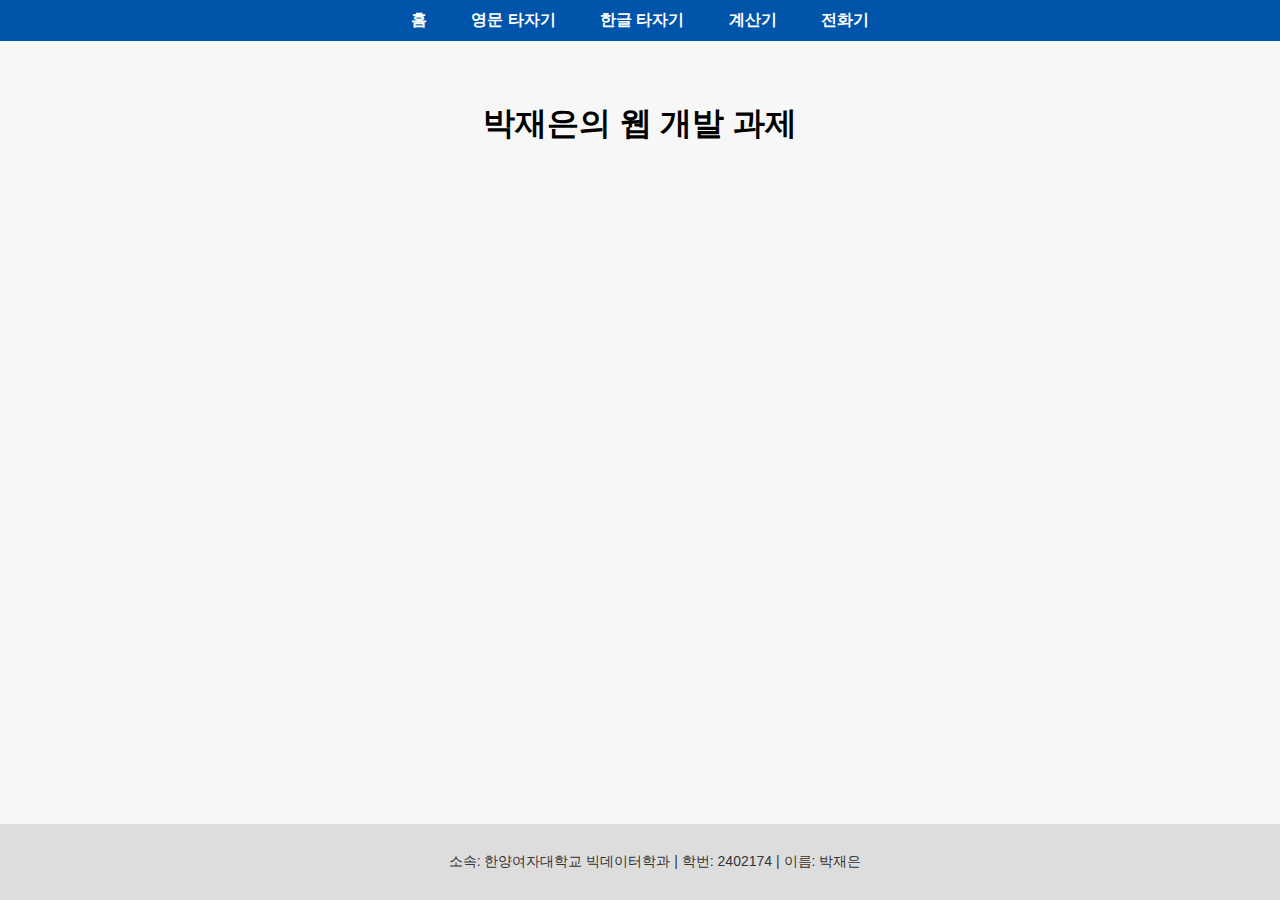
<file: index.html>
<!DOCTYPE html>
<html lang="ko">
<head>
  <meta charset="UTF-8">
  <title>박재은의 웹사이트</title>
  <link rel="stylesheet" href="style.css"> <!-- CSS 연결 -->
</head>
<body>

  <!-- ✅ GNB 메뉴 -->
  <nav class="gnb">
    <ul>
      <li><a href="index.html">홈</a></li>
      <li><a href="english-typing.html">영문 타자기</a></li>
      <li><a href="korean-typing.html">한글 타자기</a></li>
      <li><a href="calculator.html">계산기</a></li>
      <li><a href="phone.html">전화기</a></li>
    </ul>
  </nav>

  <!-- 본문 -->
  <div class="content">
    <h1>박재은의 웹 개발 과제</h1>
    <p>  </p>
  </div>

  <!-- ✅ Footer -->
  <footer>
    <p>소속: 한양여자대학교 빅데이터학과 | 학번: 2402174 | 이름: 박재은</p>
  </footer>

</body>
</html>
</file>
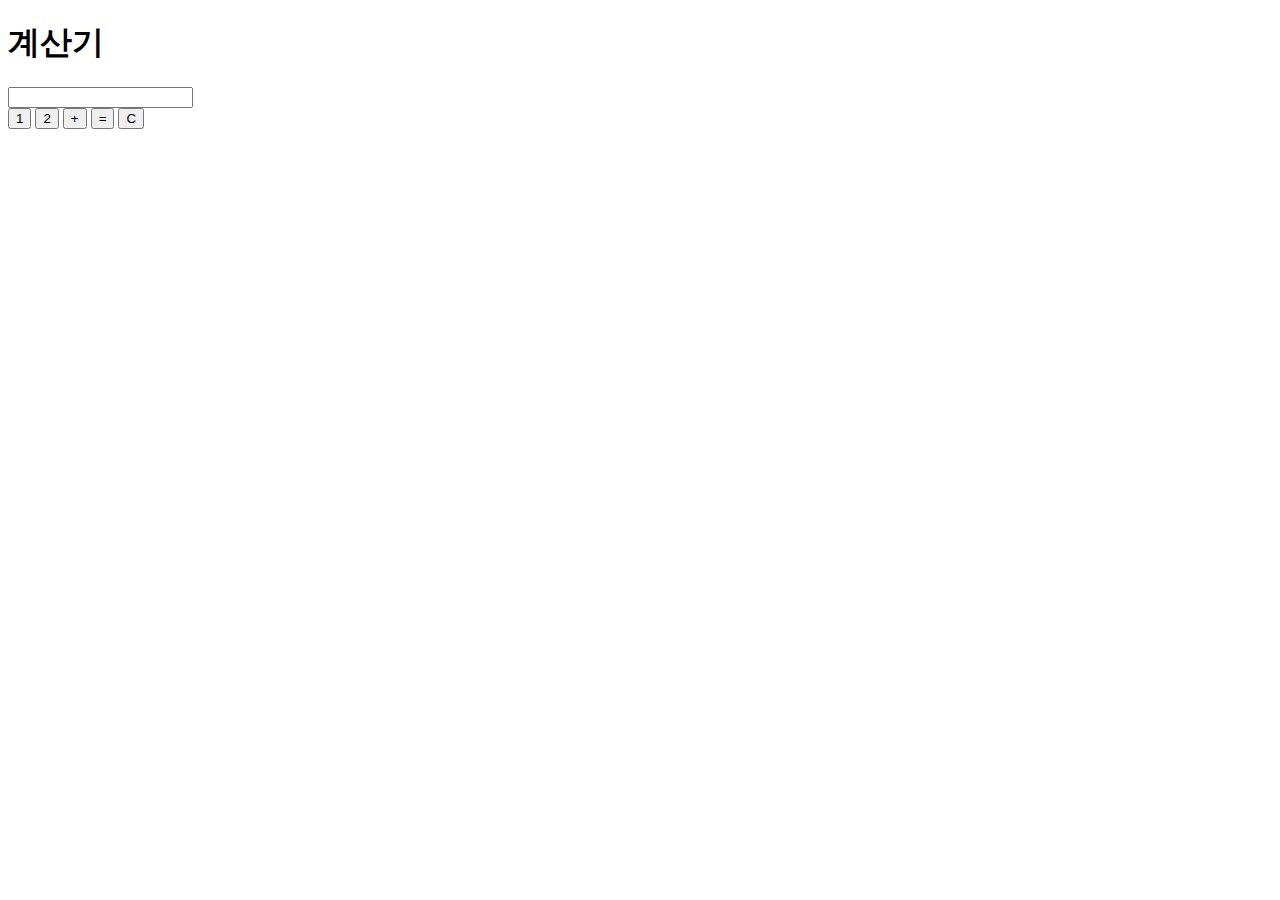
<file: calculator.html>
<!DOCTYPE html>
<html lang="ko">
<head>
  <meta charset="UTF-8">
  <title>계산기</title>
  <script>
    function calculate() {
      const result = eval(document.getElementById('display').value);
      document.getElementById('display').value = result;
    }
    function addChar(char) {
      document.getElementById('display').value += char;
    }
    function clearDisplay() {
      document.getElementById('display').value = '';
    }
  </script>
</head>
<body>
  <h1> 계산기</h1>
  <input type="text" id="display" readonly><br>
  <button onclick="addChar('1')">1</button>
  <button onclick="addChar('2')">2</button>
  <button onclick="addChar('+')">+</button>
  <button onclick="calculate()">=</button>
  <button onclick="clearDisplay()">C</button>
</body>
</html>
</file>
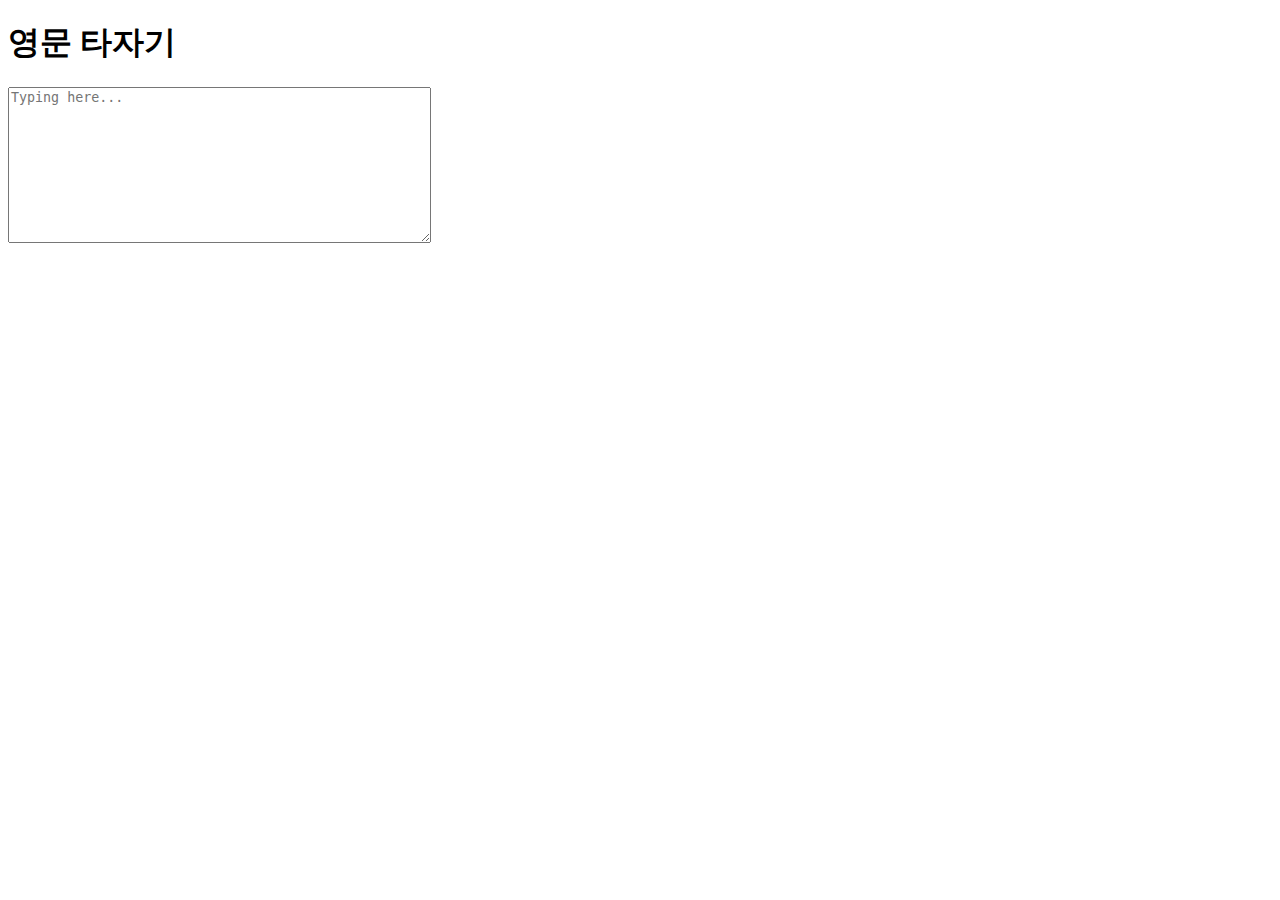
<file: english-typing.html>
<!DOCTYPE html>
<html lang="ko">
<head>
  <meta charset="UTF-8">
  <title>영문 타자기</title>
</head>
<body>
  <h1>영문 타자기</h1>
  <textarea rows="10" cols="50" placeholder="Typing here..."></textarea>
</body>
</html>
</file>
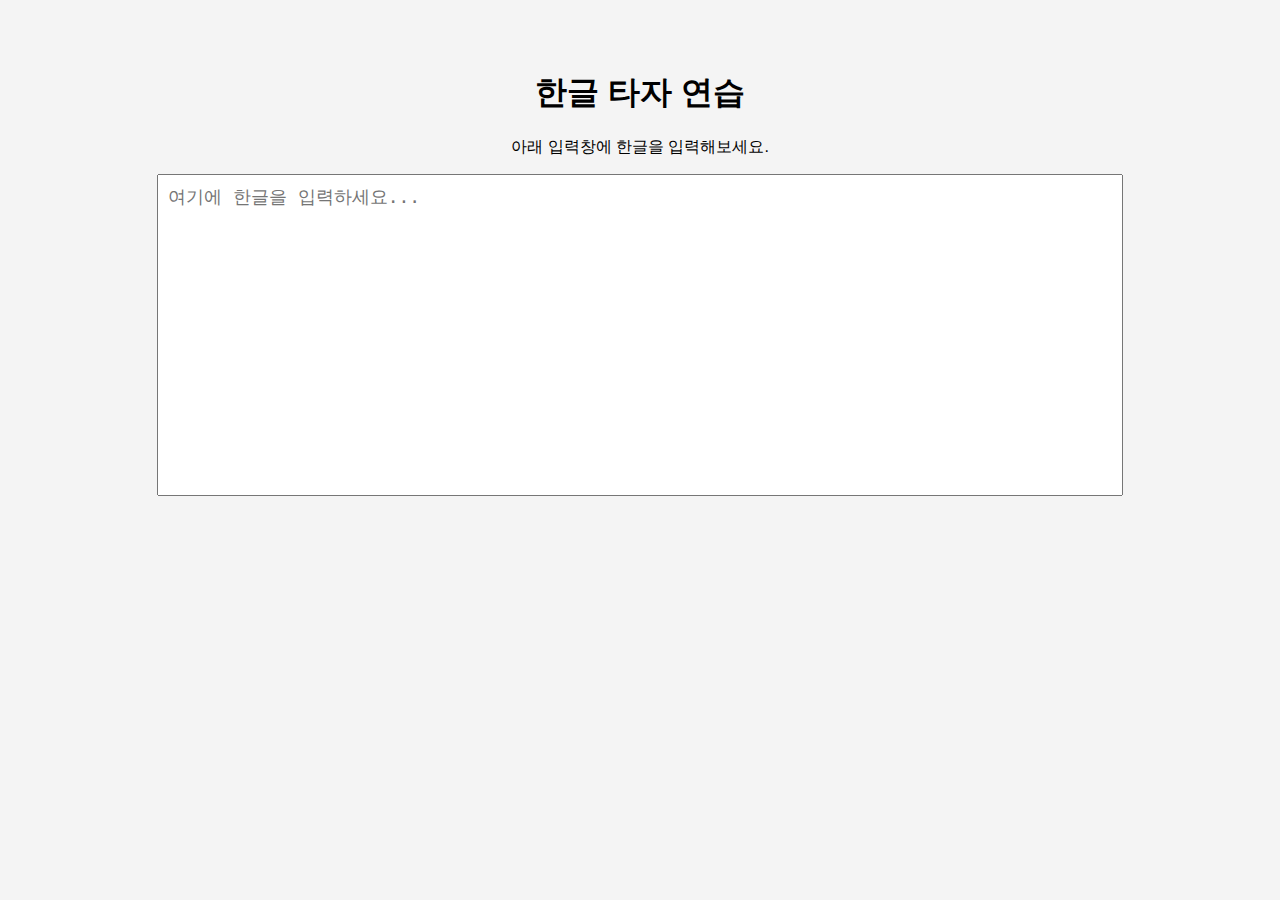
<file: korean-typing.html>
<!DOCTYPE html>
<html lang="ko">
<head>
  <meta charset="UTF-8">
  <title>한글 타자기</title>
  <link rel="stylesheet" href="style.css">
  <style>
    body {
      font-family: '맑은 고딕', sans-serif;
      background-color: #f4f4f4;
      text-align: center;
      padding: 50px;
    }
    textarea {
      width: 80%;
      height: 300px;
      font-size: 18px;
      padding: 10px;
      resize: none;
    }
  </style>
</head>
<body>
  <h1>한글 타자 연습</h1>
  <p>아래 입력창에 한글을 입력해보세요.</p>
  <textarea placeholder="여기에 한글을 입력하세요..."></textarea>
</body>
</html>
</file>
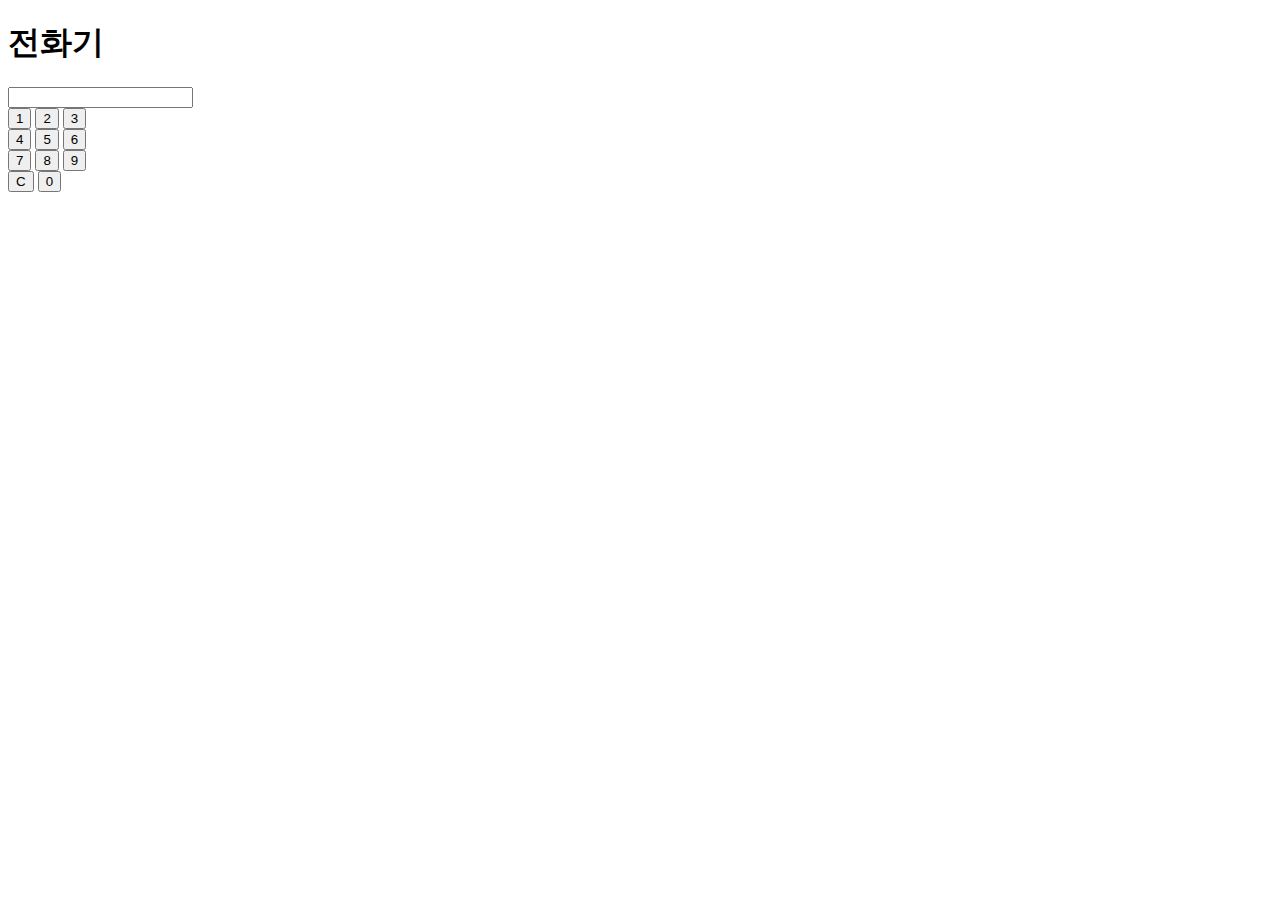
<file: phone.html>
<!DOCTYPE html>
<html lang="ko">
<head>
  <meta charset="UTF-8">
  <title>전화기</title>
  <script>
    function dial(num) {
      document.getElementById("number").value += num;
    }
    function clearNum() {
      document.getElementById("number").value = "";
    }
  </script>
</head>
<body>
  <h1>전화기</h1>
  <input type="text" id="number" readonly><br>
  <button onclick="dial('1')">1</button>
  <button onclick="dial('2')">2</button>
  <button onclick="dial('3')">3</button><br>
  <button onclick="dial('4')">4</button>
  <button onclick="dial('5')">5</button>
  <button onclick="dial('6')">6</button><br>
  <button onclick="dial('7')">7</button>
  <button onclick="dial('8')">8</button>
  <button onclick="dial('9')">9</button><br>
  <button onclick="clearNum()">C</button>
  <button onclick="dial('0')">0</button>
</body>
</html>
</file>
<file: style.css>
/* 전체 기본 설정 */
body {
  font-family: '맑은 고딕', sans-serif;
  margin: 0;
  padding: 0;
  background-color: #f7f7f7;
}

/* ✅ GNB 스타일 */
.gnb {
  background-color: #0055aa;
  padding: 10px 0;
}

.gnb ul {
  list-style: none;
  margin: 0;
  padding: 0;
  text-align: center;
}

.gnb ul li {
  display: inline-block;
  margin: 0 20px;
}

.gnb ul li a {
  color: white;
  text-decoration: none;
  font-weight: bold;
  font-size: 16px;
}

.gnb ul li a:hover {
  text-decoration: underline;
}

/* ✅ 본문 내용 */
.content {
  padding: 40px;
  text-align: center;
}

/* ✅ Footer 스타일 */
footer {
  background-color: #ddd;
  padding: 15px;
  text-align: center;
  font-size: 14px;
  color: #333;
  position: fixed;
  bottom: 0;
  width: 100%;
}
</file>
